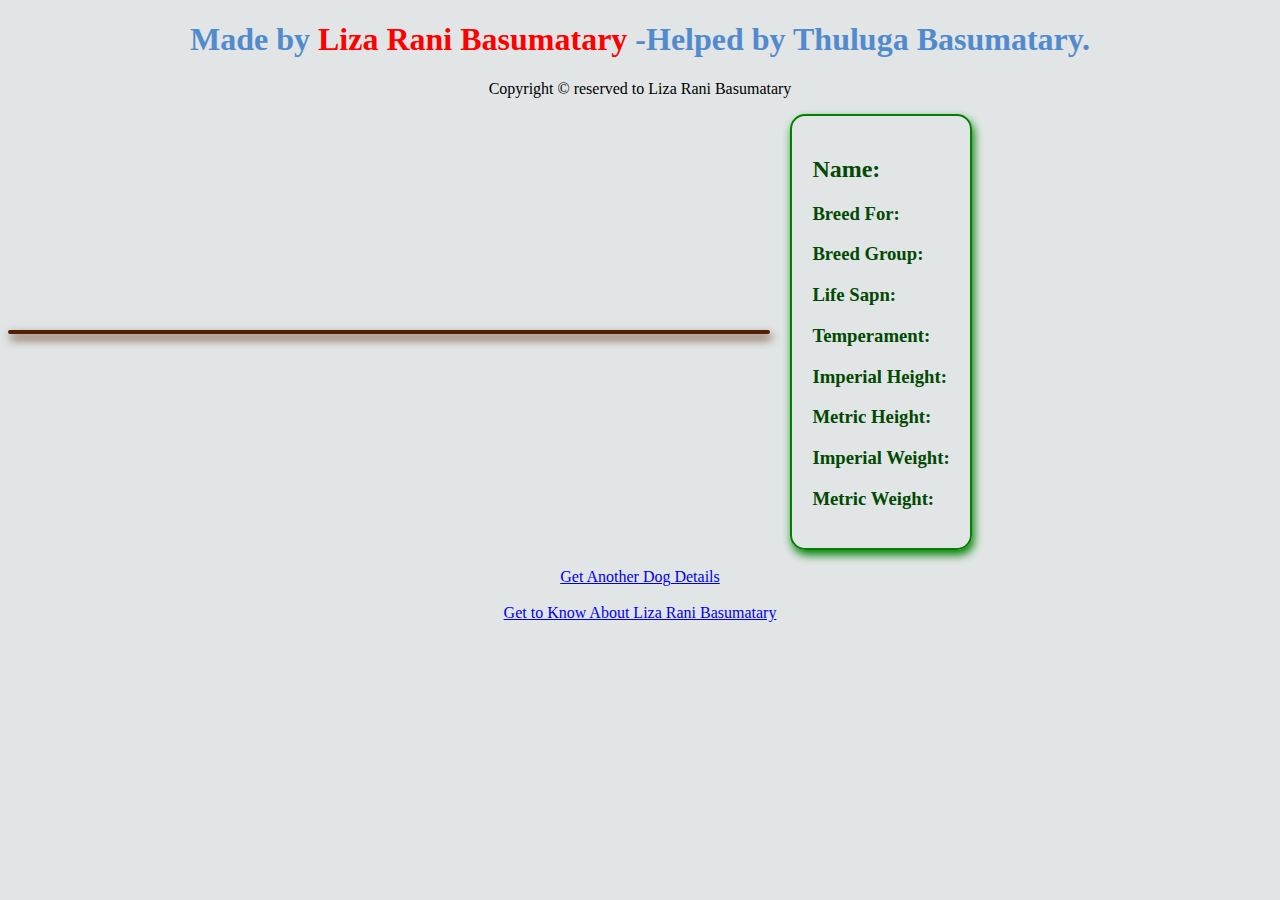
<file: index.html>
<!DOCTYPE html>
<html lang="en">

<head>
    <meta charset="UTF-8">
    <meta http-equiv="X-UA-Compatible" content="IE=edge">
    <meta name="viewport" content="width=device-width, initial-scale=1.0">
    <link href="https://cdn.jsdelivr.net/npm/bootstrap@5.0.1/dist/css/bootstrap.min.css" rel="stylesheet"
    integrity="sha384-+0n0xVW2eSR5OomGNYDnhzAbDsOXxcvSN1TPprVMTNDbiYZCxYbOOl7+AMvyTG2x" crossorigin="anonymous">
    
    <link rel="stylesheet" href="dog.css">

    <!--for api script-->
    <script src="https://ajax.googleapis.com/ajax/libs/jquery/1.9.1/jquery.min.js"></script>

    <script src="/test.js"></script>
    <title>Dog Details</title>
</head>

<body>
    <div class="header">
        <h1>Made by <span style="color: red;" >Liza Rani Basumatary</span> -Helped by Thuluga Basumatary.</h1>
        <p>Copyright © reserved to Liza Rani Basumatary</p>
    </div>
    <div class="dogbody">
        <img class="ximage" id="image" alt="">
        <div class="details">
            <h2 id="name"><span style="color: rgb(2, 73, 2);">Name:</span> </h2>
            <h3 id="breedfor"><span style="color: rgb(2, 73, 2);">Breed For:</span> </h3>
            <h3 id="bgroup"><span style="color: rgb(2, 73, 2);">Breed Group:</span> </h3>
            <h3 id="lspan"><span style="color: rgb(2, 73, 2);">Life Sapn: </span></h3>
            <h3 id="temperament"><span style="color: rgb(2, 73, 2);">Temperament: </span> </h3>
            <h3 id="himpe"><span style="color: rgb(2, 73, 2);">Imperial Height: </span> </h3>
            <h3 id="hmetr"><span style="color: rgb(2, 73, 2);">Metric Height: </span> </h3>
            <h3 id="wimpe"><span style="color: rgb(2, 73, 2);">Imperial Weight: </span> </h3>
            <h3 id="wmetr"><span style="color: rgb(2, 73, 2);">Metric Weight: </span></h3>
        </div>
    </div><br>
    <div class="header">
        <a class="btn btn-success rounded-pill" href="/">Get Another Dog Details</a>
    </div><br>
    <div class="header">
        <a class="btn btn-warning rounded-pill" href="/liza.html">Get to Know About Liza Rani Basumatary</a>
    </div><br>

    

</body>

</html>
</file>
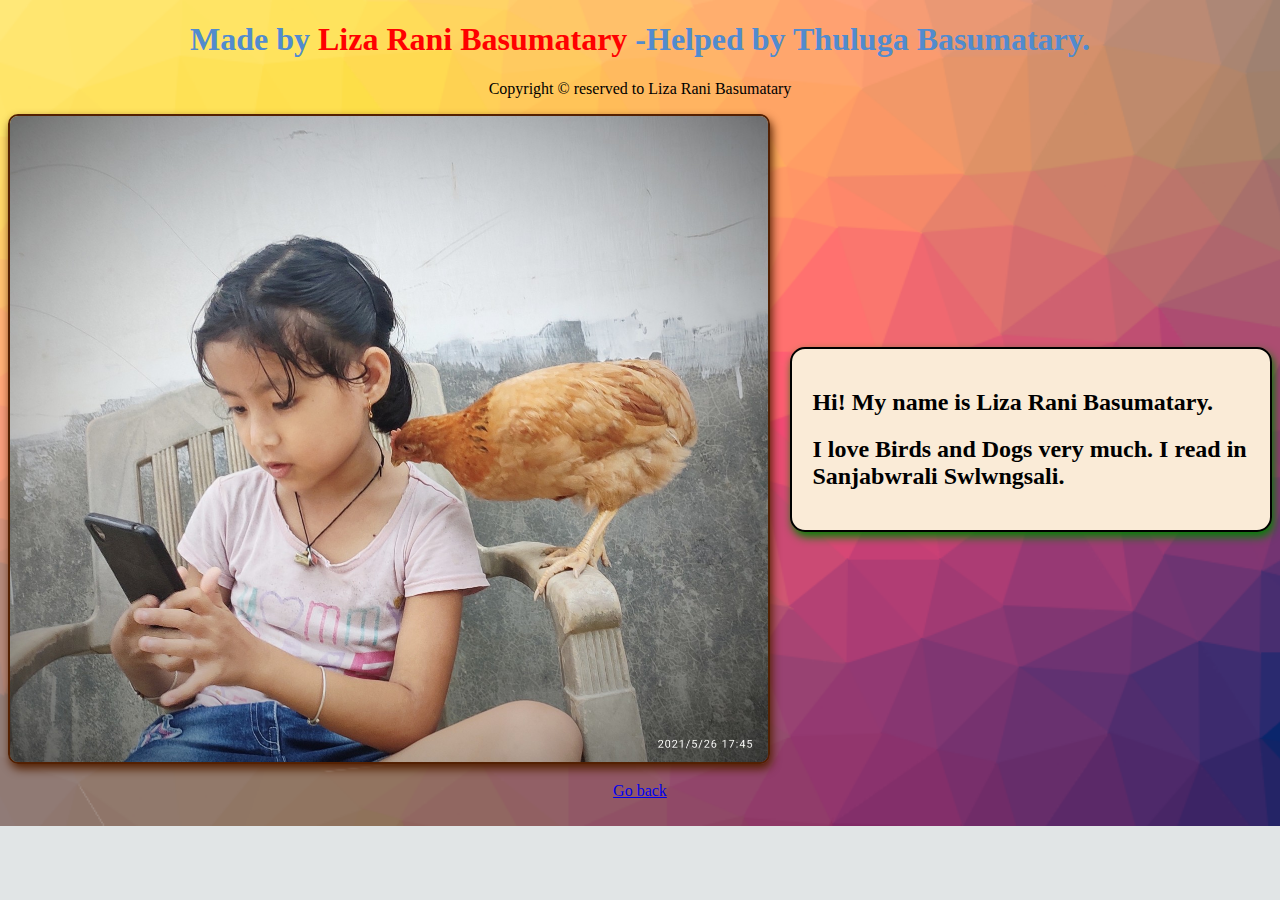
<file: liza.html>
<!DOCTYPE html>
<html lang="en">

<head>
    <meta charset="UTF-8">
    <meta http-equiv="X-UA-Compatible" content="IE=edge">
    <meta name="viewport" content="width=device-width, initial-scale=1.0">
    <link href="https://cdn.jsdelivr.net/npm/bootstrap@5.0.1/dist/css/bootstrap.min.css" rel="stylesheet"
    integrity="sha384-+0n0xVW2eSR5OomGNYDnhzAbDsOXxcvSN1TPprVMTNDbiYZCxYbOOl7+AMvyTG2x" crossorigin="anonymous">
    
    <link rel="stylesheet" href="dog.css">

    <!--for api script-->
    <script src="http://ajax.googleapis.com/ajax/libs/jquery/1.9.1/jquery.min.js"></script>

    <title>Liza</title>
</head>

<body class="liza">
    <div class="header">
        <h1>Made by <span style="color: red;" >Liza Rani Basumatary</span> -Helped by Thuluga Basumatary.</h1>
        <p>Copyright © reserved to Liza Rani Basumatary</p>
    </div>
    <div class="dogbody">
        <img class="ximage" src="/lizaboo.jpg" id="image" alt="Liza Rani Basumatary">
        <div class="ldetails">
            <h2>Hi! My name is Liza Rani Basumatary.</h2>
            <h2>I love Birds and Dogs very much. I read in Sanjabwrali Swlwngsali.</h2>
        </div>
    </div><br>
    <div class="header">
        <a class="btn btn-success rounded-pill" href="/">Go back</a>

    </div><br>

    

</body>

</html>
</file>
<file: dog.css>
body{
    background-color: rgb(225, 229, 230);
}
.header{
    text-align: center;
}
.dogbody{
    align-items: center;
    display: flex;
    width: 100%;
}

.ximage{
    width: 60%;
    border-radius: 10px;
    border: 2px solid rgb(83, 32, 2);
    box-shadow: 2px 5px 10px 0px rgb(83, 32, 2);
  }

  .details{
      margin-left: 20px;
      padding: 20px;
      border: 2px solid green;
      border-radius: 15px;
      box-shadow: 2px 5px 10px 0px green;

  }
  
#name{
    color: rgb(133, 66, 66);
}

h1{
    color: rgb(81, 139, 206);
}

.ldetails{
    margin-left: 20px;
    padding: 20px;
    border: 2px solid black;
    border-radius: 15px;
    box-shadow: 2px 5px 10px 0px green;
    background-color: antiquewhite;

}
.liza{
    background-image: url(/lizaback.png);
    background-repeat: no-repeat;
    background-size: auto 100%;
}


  @media only screen and (max-width: 800px) {
    .dogbody{
        display: block;
        text-align: center;
    }
    .ximage{
        width: 90%;
        margin-bottom: 15px;
      }
      h1{
          padding: 5px;
          font-size: 20px;
      }
      p{
          font-size: 10px;
      }
      h2{
          font-size: 18px;
      }
      h3{
          font-size: 16px;
      }
      .details{
        text-align: left;
      margin: 10px;
      padding: 20px;
      border: 2px solid green;
      border-radius: 15px;
      box-shadow: 2px 5px 10px 0px green;
  }
  .ldetails{
    text-align: left;
  margin: 10px;
  padding: 20px;
  border: 2px solid vlack;
  border-radius: 50px;
  box-shadow: 2px 5px 10px 0px black;
}
  }
</file>
